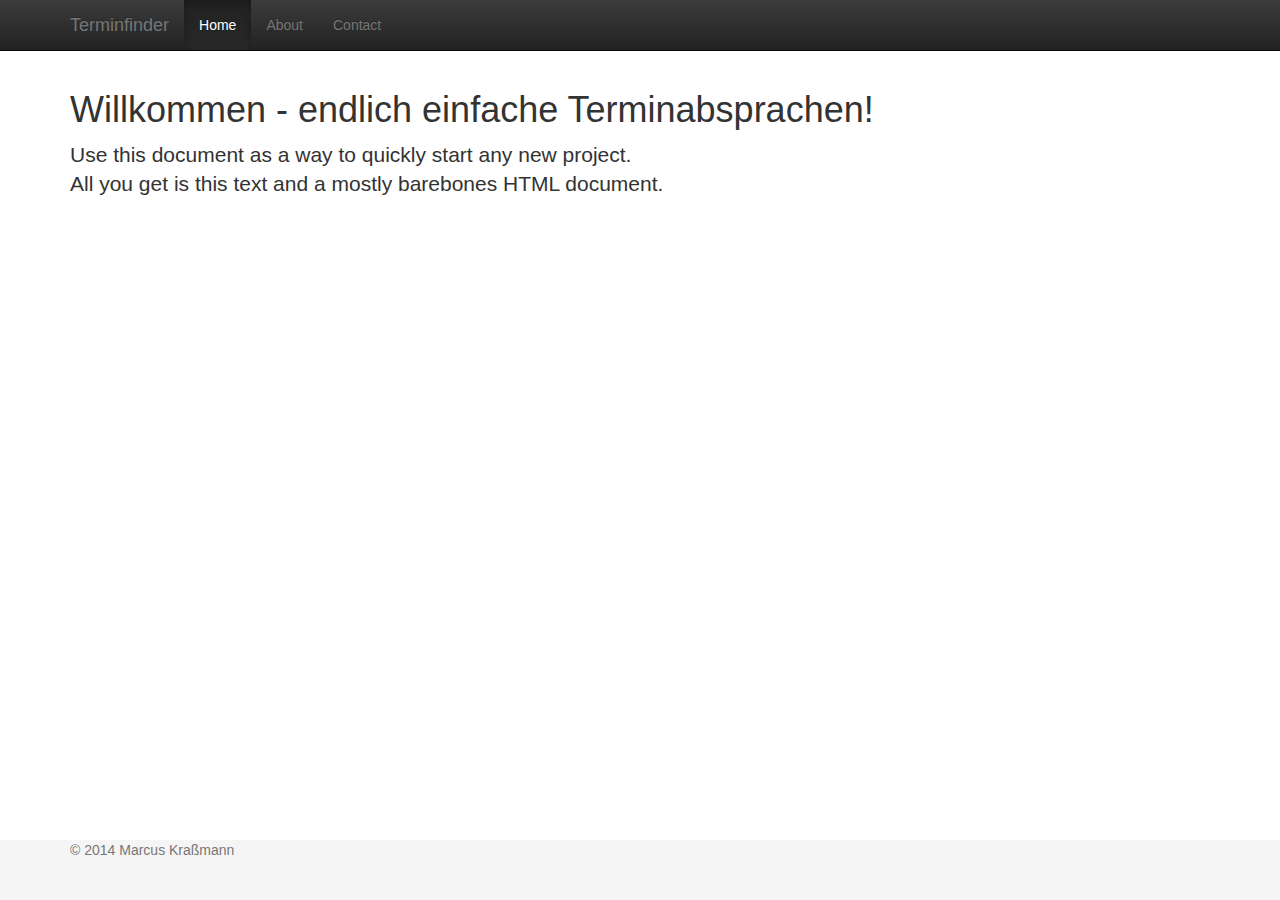
<file: terminfinder-web/src/main/webapp/index.html>
<!DOCTYPE html>
<html data-ng-app="terminfinder">
<head>
    <meta charset="utf-8">
    <meta http-equiv="X-UA-Compatible" content="IE=edge">
    <meta name="viewport" content="width=device-width, initial-scale=1">
    <title>Terminfinder</title>

    <!-- Bootstrap core CSS -->
    <link href="css/bootstrap.css" rel="stylesheet">
    <!-- Bootstrap theme -->
    <link href="css/bootstrap-theme.css" rel="stylesheet">
    <!-- Custom styles for this template -->
    <link href="css/theme.css" rel="stylesheet">
</head>

<body data-ng-controller="BodyController">
<div class="navbar navbar-inverse navbar-fixed-top" role="navigation">
    <div class="container">
        <div class="navbar-header">
            <button type="button" class="navbar-toggle collapsed" data-toggle="collapse" data-target=".navbar-collapse">
                <span class="sr-only">Toggle navigation</span>
                <span class="icon-bar"></span>
                <span class="icon-bar"></span>
                <span class="icon-bar"></span>
            </button>
            <a class="navbar-brand" href="#">Terminfinder</a>
        </div>
        <div class="collapse navbar-collapse">
            <ul class="nav navbar-nav">
                <li class="active"><a href="#">Home</a></li>
                <li><a href="#about">About</a></li>
                <li><a href="#contact">Contact</a></li>
            </ul>
        </div>
        <!--/.nav-collapse -->
    </div>
</div>

<div class="container">

    <div class="starter-template" data-ng-view></div>

</div>
<!-- /.container -->

<div class="footer">
    <div class="container">
        <p class="text-muted">&copy; 2014 Marcus Kraßmann</p>
    </div>
</div>

<script type="text/javascript">
    window.terminfinderServiceUrl = "http://localhost:8080/terminfinder-service/rest";
</script>

<script data-main="js/main" src="js/lib/require.js"></script>

<script src="js/lib/jquery.js"></script>
<script src="js/lib/bootstrap.js"></script>

<script src="js/lib/angular.js"></script>
<script src="js/lib/angular-route.js"></script>

<script src="js/angular/app.js"></script>
<script src="js/angular/controllers.js"></script>
</body>
</html>
</file>
<file: terminfinder-web/src/main/webapp/css/theme.css>
body {
  padding-top: 70px;
  padding-bottom: 30px;
}

.theme-dropdown .dropdown-menu {
  position: static;
  display: block;
  margin-bottom: 20px;
}

.theme-showcase > p > .btn {
  margin: 5px 0;
}

.theme-showcase .navbar .container {
  width: auto;
}

/* Sticky footer styles
-------------------------------------------------- */
html {
    position: relative;
    min-height: 100%;
}
body {
    /* Margin bottom by footer height */
    margin-bottom: 60px;
}
.footer {
    position: absolute;
    bottom: 0;
    width: 100%;
    /* Set the fixed height of the footer here */
    height: 60px;
    background-color: #f5f5f5;
}
</file>
